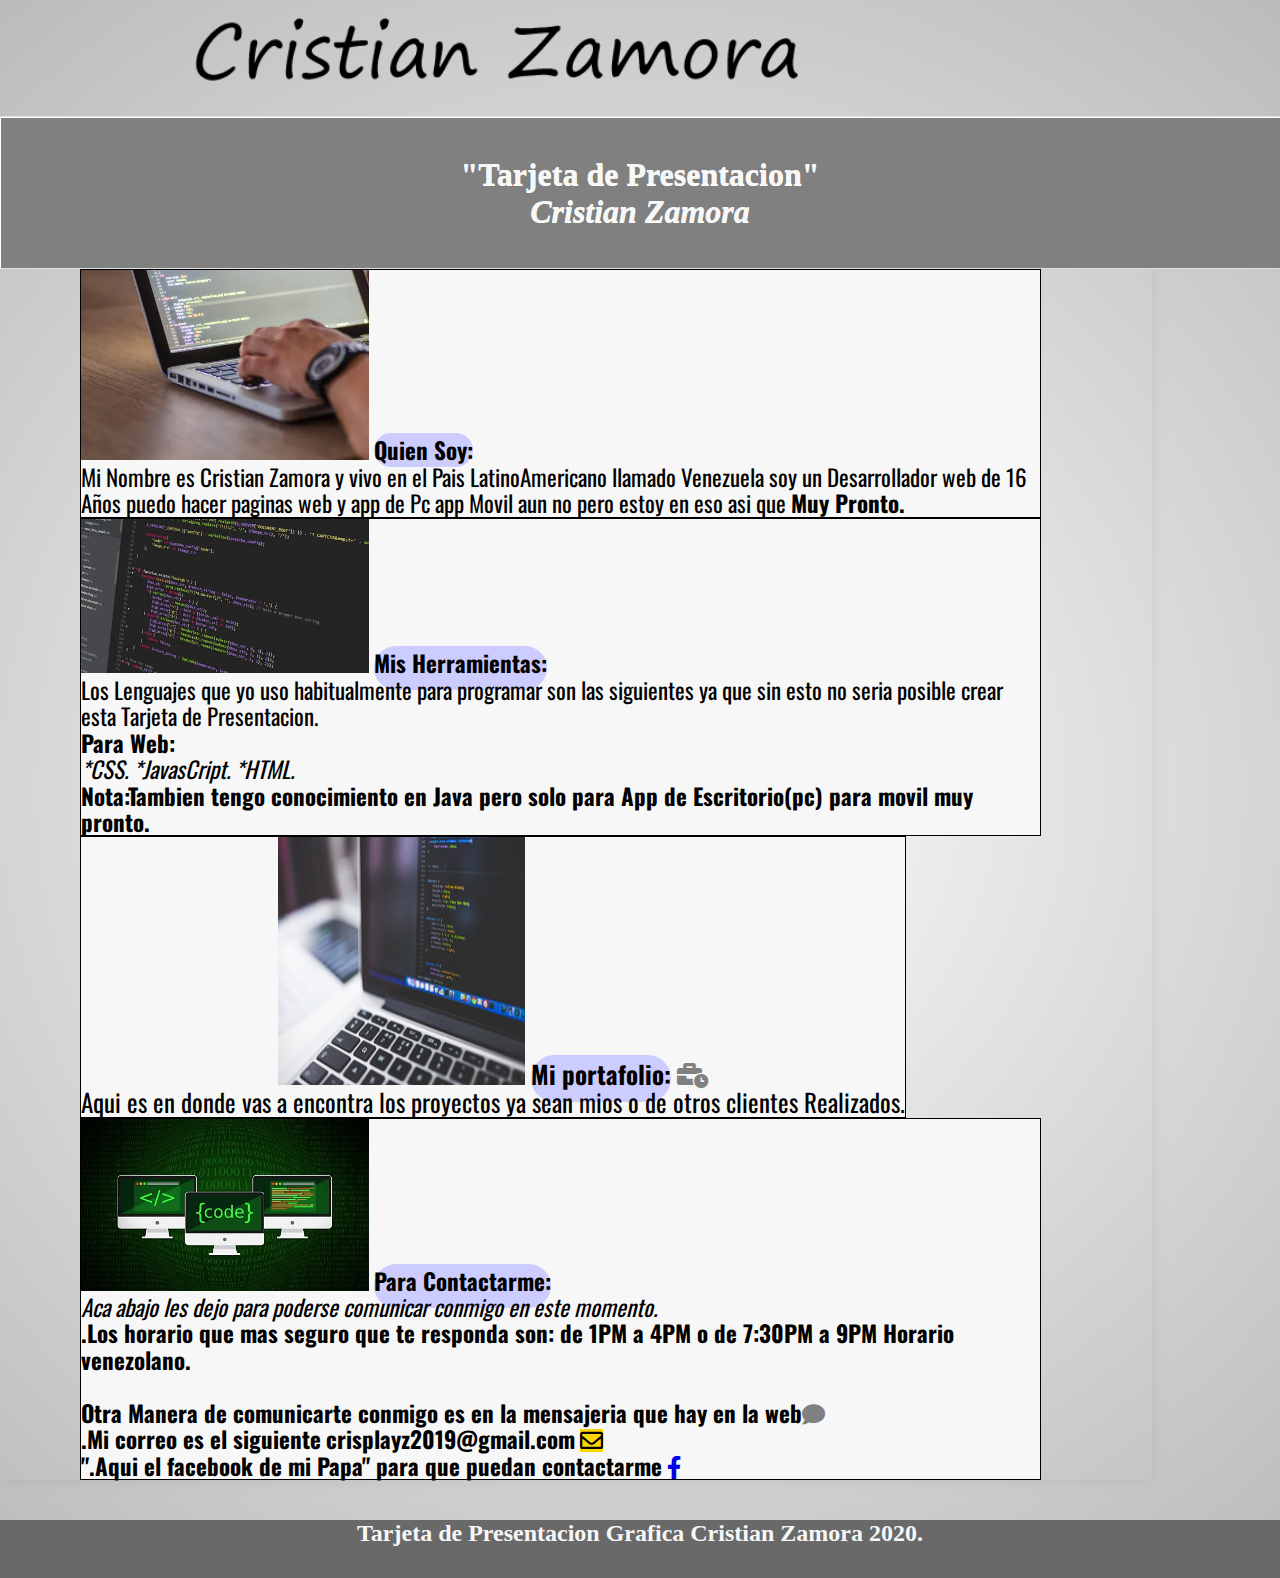
<file: index.html>
<!DOCTYPE html>
<html>
<!-- Start of Async Drift Code -->
<script>
"use strict";

!function() {
  var t = window.driftt = window.drift = window.driftt || [];
  if (!t.init) {
    if (t.invoked) return void (window.console && console.error && console.error("Drift snippet included twice."));
    t.invoked = !0, t.methods = [ "identify", "config", "track", "reset", "debug", "show", "ping", "page", "hide", "off", "on" ], 
    t.factory = function(e) {
      return function() {
        var n = Array.prototype.slice.call(arguments);
        return n.unshift(e), t.push(n), t;
      };
    }, t.methods.forEach(function(e) {
      t[e] = t.factory(e);
    }), t.load = function(t) {
      var e = 3e5, n = Math.ceil(new Date() / e) * e, o = document.createElement("script");
      o.type = "text/javascript", o.async = !0, o.crossorigin = "anonymous", o.src = "https://js.driftt.com/include/" + n + "/" + t + ".js";
      var i = document.getElementsByTagName("script")[0];
      i.parentNode.insertBefore(o, i);
    };
  }
}();
drift.SNIPPET_VERSION = '0.3.1';
drift.load('nareipphmwwf');
</script>
<!-- End of Async Drift Code -->

<head>
	<title>Tarjeta de Presentacion</title>
    <link href="https://fonts.googleapis.com/css2?family=Oswald:wght@300;400;500&display=swap" rel="stylesheet">
    <link rel="stylesheet"  href="estilo.css">
     <!-- Font Awesome -->
  <link rel="stylesheet" href="https://cdnjs.cloudflare.com/ajax/libs/font-awesome/5.13.0/css/all.min.css">
 <link rel="stylesheet" type="text/css" href="normalize.css">
  
</head>
<body>
<header class="icono">
	<form class="form">
		<img src="img/Cristian Zamora.png" class="logo">
	</form>
 <!--Aqui donde va el titulo -->

<div class="titulo">
	<h1 class="mudulo-principal">
		"Tarjeta de Presentacion"
         <br>		
		<i>Cristian Zamora</i>
	</h1>
         
</div>	
</header>


<!--<section class="Agrandar">-->
    
<div class="page-wrap container">
  
<!--Aqui va la clase Principal-->
 
<div class="container"> 	  	
	<div class="Presentacion">
		<img src="img/css.jpg">
		<b class="portada">Quien Soy:</b>
		<br>
		<p>
	    Mi Nombre es Cristian Zamora y vivo en el Pais LatinoAmericano
	    llamado Venezuela soy un Desarrollador web de 16 Años puedo hacer 
	    paginas web y app de Pc app Movil aun no pero estoy en eso asi que 
	    <b>Muy Pronto.</b>
		</p>
	</div>
    
    <div class="herramientas">
     <img src="img/codigo.jpg">
      <b class="portada">Mis Herramientas:</b>
       <br>
     <p>
     	Los Lenguajes que yo uso habitualmente para programar
     	son las siguientes ya que sin esto no seria posible
     	crear esta Tarjeta de Presentacion.
        <br>
     	<b>Para Web:</b>
     	<br>
     	<i>*CSS.</i>
        <i>*JavasCript.</i>
        <i>*HTML.</i>
         <br>
       <b> Nota:Tambien tengo conocimiento en Java pero solo para 
        App de Escritorio(pc) para movil muy pronto.</b>
     </p>
    </div>
     
     <!--El Portafolio.-->
    <div class="mi-portafolio">
    	<img src="img/icono.png">
    	<b class="portada">Mi portafolio:</b>
    	<a href="https://crisplayz.github.io/Portafolio/" >
         <i class="fas fa-business-time"></i>
    	</a>
        <br>
        <p>
        	Aqui es en donde vas a encontra los proyectos
        	ya sean mios o de otros clientes Realizados.
        </p>
    </div>

    <div class="contactarme">
    	<img src="img/codigo2.jpg">
    	<b class="portada">Para Contactarme:</b>
        <br>
        <p>
        <i>Aca abajo les dejo para poderse 
        comunicar conmigo en este momento.</i><br>

       <b> .Los horario que mas seguro que te responda son:
        de 1PM a 4PM o de 7:30PM a 9PM Horario venezolano.</b>
        <br>        
        <br>
        <b>Otra Manera de comunicarte conmigo
           es en la mensajeria que hay en la web<i class="fas fa-comment"></i>
         </b>     
        <br>
       <b>.Mi correo es el siguiente</b>
       <b>crisplayz2019@gmail.com</b>
       <i class="far fa-envelope" ></i>
       
        <br>
        <b>".Aqui el facebook de mi Papa" para que puedan
            contactarme</b>
        <a href="https://www.facebook.com/profile.php?id=100008244079392" target="_BLANK">
          <i class="fab fa-facebook-f"></i>
        </a>

        </p>
   

</div>
</div>

</div>

  
<!--<div class="sidebar ">
    

    </div>-->
</section >

<footer>
	<h4>Tarjeta de Presentacion Grafica Cristian Zamora 2020.</h4>
	
</footer>


</body>
</html>
</file>
<file: estilo.css>
*{
	box-sizing: border-box;
    margin: 0;
    padding: 0;

}

body{
	background: radial-gradient(circle,#fff,#bbb);
    /*font-family: "Oswald", sans-serif;*/
    font-size: 16px;
}

/*Aqui modificamos a cristian zamora el logo*/
.logo{
	width: 70%;
	border-radius: 30px;

}

/*aqui modificamos el titulo*/
header{
	display: block;
}

.form{
	text-align: center;

}

.titulo{
	color: #f7f7f7;
    text-shadow: 0 1px 0 #fff;
    font-size: 16px;
    border-top: 1px solid #e0e0e0;
    border-bottom: 1px solid #e0e0e0;
    background-color: #808080;
    -webkit-box-shadow: inset 1px 1px 0 #fff;
    -moz-box-shadow: inset 1px 1px 0 #fff;
    box-shadow: inset 1px 1px 0 #fff;
    padding: 17px 40px;
    position: relative;
}

.titulo h1{
	text-align: center;
}

/*hasta aqui*/


.page-wrap{
	margin-bottom: 40px;
	box-shadow: 0 0 15px rgba(0,0,0,.07);
	width: 1000%;
}

/*aqui va la clase principal*/
.container{
	font-family:"Oswald", sans-serif;
    font-size: 18px;
	padding-left: 40px;
	display: inline-block;
	width: 90%;
}

.container img{
	width: 30%;

}

/*Aqui va la presentacion de mi trabajo*/
.Presentacion{
	background: #f7f7f7;
	border:1px solid #000;
	font-size: 23px;
	display: inline-block;

}


.Presentacion b.portada{
	border-radius: 20px;
	background: #ccf;
}

.herramientas{
	background: #f7f7f7;
	border:1px solid #000;
	font-size: 23px;
	display: inline-block;

}

.herramientas b.portada{
	border-radius: 30px;
	 padding-bottom: 10px;
	background: #ccf;
}

.mi-portafolio{
	background: #f7f7f7;
	border:1px solid #000;
	font-size: 25px;
	display: inline-block;
	text-align: center;


}
.mi-portafolio b.portada{
	border-radius: 30px;
	padding-bottom: 10px;
	background: #ccf;
}

.contactarme{
	background: #f7f7f7;
	border:1px solid #000;
	font-size: 23px;
	display: inline-block;

}
.contactarme b.portada{
	border-radius: 30px;
   padding-bottom: 10px;
   background: #ccf;
}

.container-flex{
	font-family:"Oswald", sans-serif;
    font-size: 20px;
	padding-left: 40px;
	display: inline-block;
	border: 3px solid #f7f7f7;
	width: 40%;
}

.sidebar, .additional-sidebar {
    width: 320px;
    float: left;
}

.sidebar {
    background: #f7f7f7;
}


.fab:hover{
	border: 3px solid #00f;
	width: 3%;
	background: #00f;
	color: #fff;
}

.far{
	background: #FFD700;
}

.fas{
color:#808080; 
}

.fas:hover{
	color: #acf;
}






footer{
     text-align: center;
     background: #696969;
     width: 100%;
     font-size: 150%;
     padding-bottom:30px;
     color: #f7f7f7;
}



@media screen and (max-width: 700px){




}


@media screen and (max-width: 330px) {


}
</file>
